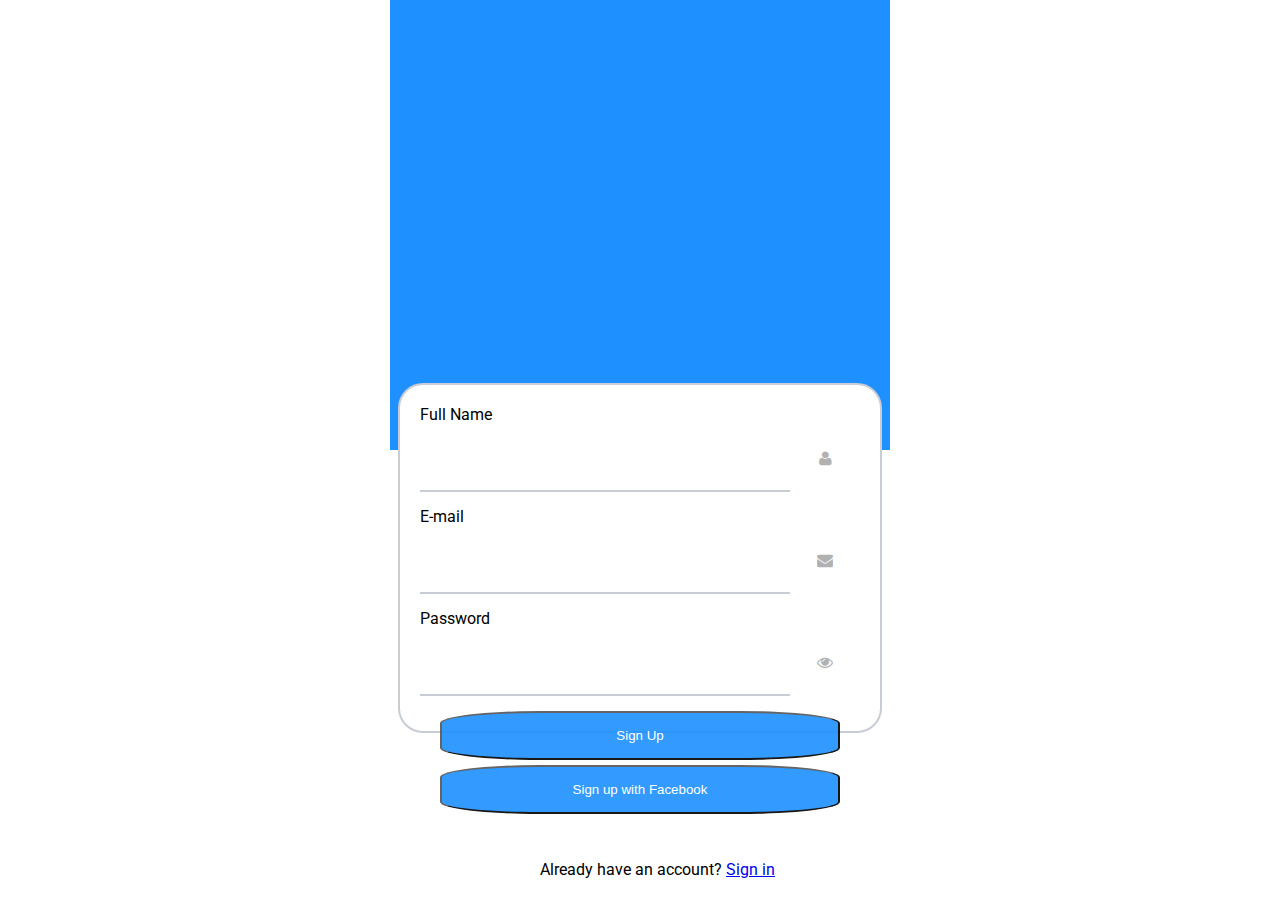
<file: index.html>
<!DOCTYPE html>
<html lang="en">
<head>
   <meta charset="UTF-8">
   <meta name="viewport" content="width=device-width, initial-scale=1.0">
   <meta http-equiv="X-UA-Compatible" content="ie=edge">
   <link href="https://fonts.googleapis.com/css?family=Anton|Roboto:300,400,500" rel="stylesheet">
   <link rel="stylesheet" type="text/css" href="css/style.css">
   <link href="font-awesome/css/font-awesome.min.css" rel="stylesheet">
   <script src="js/vue.js"></script>
   <title>Mock Up</title>
</head>
<body>
    <div id="app">
        <div class="first-half">
        <div class="container">
            <div class="form-container">
            <div class="input-field">
                <label> Full Name</label>
                <p class="input-container"><input type="text"><i class="fa fa-user icon"></i></p>
            </div>
            <div>
                <label>E-mail</label>
                <p class="input-container"><input type="text"><i class="fa fa-envelope icon"></i></p>
            </div>
            <div>
                <label> Password</label>
                <p class="input-container"><input type="text"><i class="fa fa-eye icon"></i></p>
            </div>
        </div>
            <button type="submit" class="btn">Sign Up</button>
            <button type="submit" class="btn">Sign up with Facebook</button>
            <p class="text"> Already have an account? <a href="#">Sign in</a></p>
        </div>
        <!-- <div class="box red"></div>
        <div class="box green"> </div>
        <div class="box blue"> </div> -->
    </div>
</div>
</body>
</html>
</file>
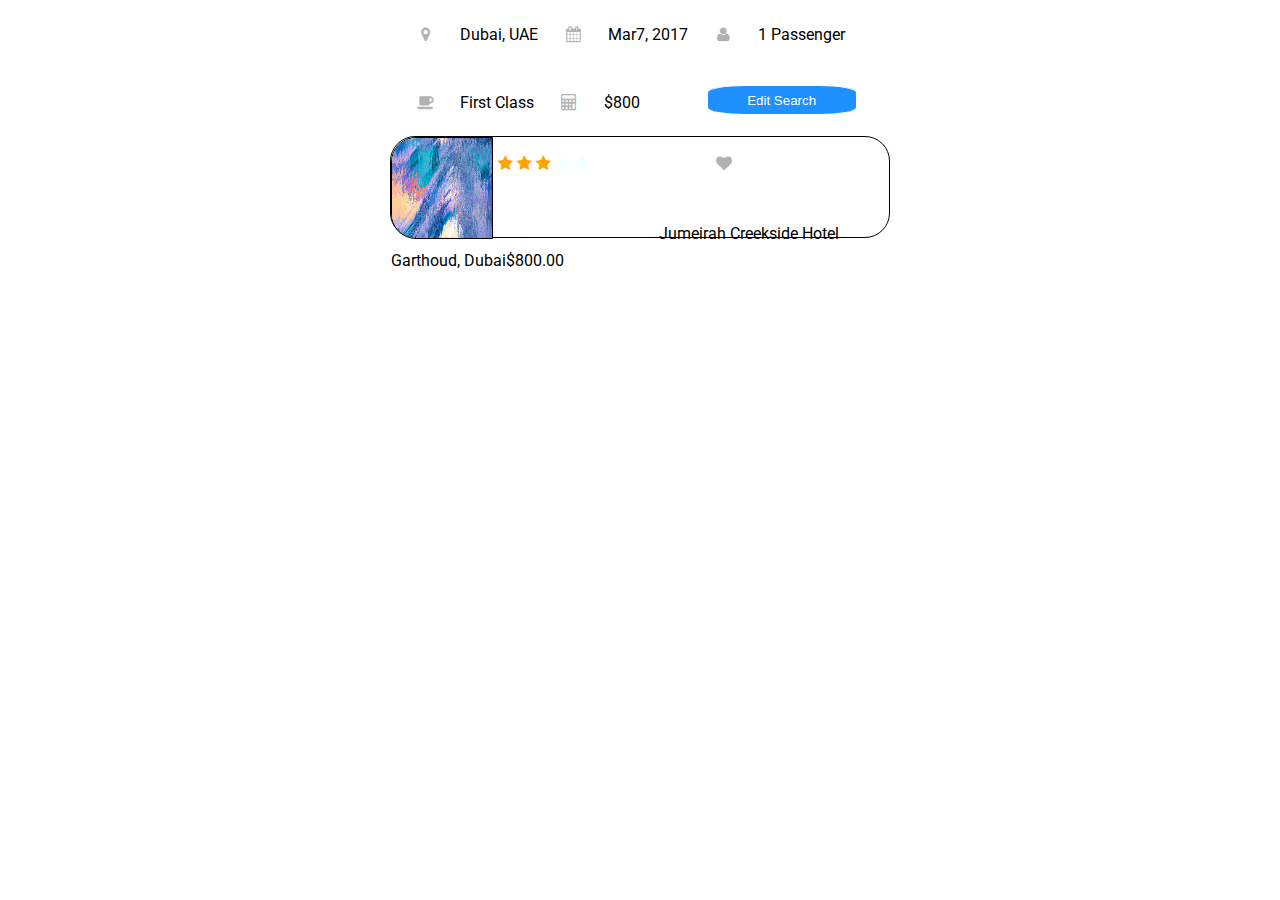
<file: dashboard.html>
<!DOCTYPE html>
<html lang="en">
<head>
   <meta charset="UTF-8">
   <meta name="viewport" content="width=device-width, initial-scale=1.0">
   <meta http-equiv="X-UA-Compatible" content="ie=edge">
   <link href="https://fonts.googleapis.com/css?family=Anton|Roboto:300,400,500" rel="stylesheet">
   <link rel="stylesheet" type="text/css" href="css/style.css">
   <link href="font-awesome/css/font-awesome.min.css" rel="stylesheet">
   <script src="js/vue.js"></script>
   <title>Mock Up</title>
</head>
<body>
    <div id="app">
       <div style="display:flex">
           <p><i class="fa fa-map-marker icon"></i>Dubai, UAE</p><p><i class="fa fa-calendar icon" ></i>Mar7, 2017</p><p><i class="fa fa-user icon"></i>1 Passenger</p>
       </div>
       <div style="display:flex">
            <p><i class="fa fa-coffee icon"></i>First Class</p><p><i class="fa fa-calculator icon"></i>$800</p><p><button class="search-btn">Edit Search</button></p>
        </div>
        <div class="body">
                <img src="image/b1.png" style="margin-right: 5px"><span class="fa fa-star checked star"></span>
                <span class="fa fa-star checked star"></span>
                <span class="fa fa-star checked star"></span>
                <span class="fa fa-star unchecked star"></span>
                <span class="fa fa-star unchecked star"></span><i class="fa fa-heart icon hrt"></i><span class="hotel-name">Jumeirah Creekside Hotel</span><br><span>Garthoud, Dubai</span><span>$800.00</span>
        </div>
</div>
</body>
</html>
</file>
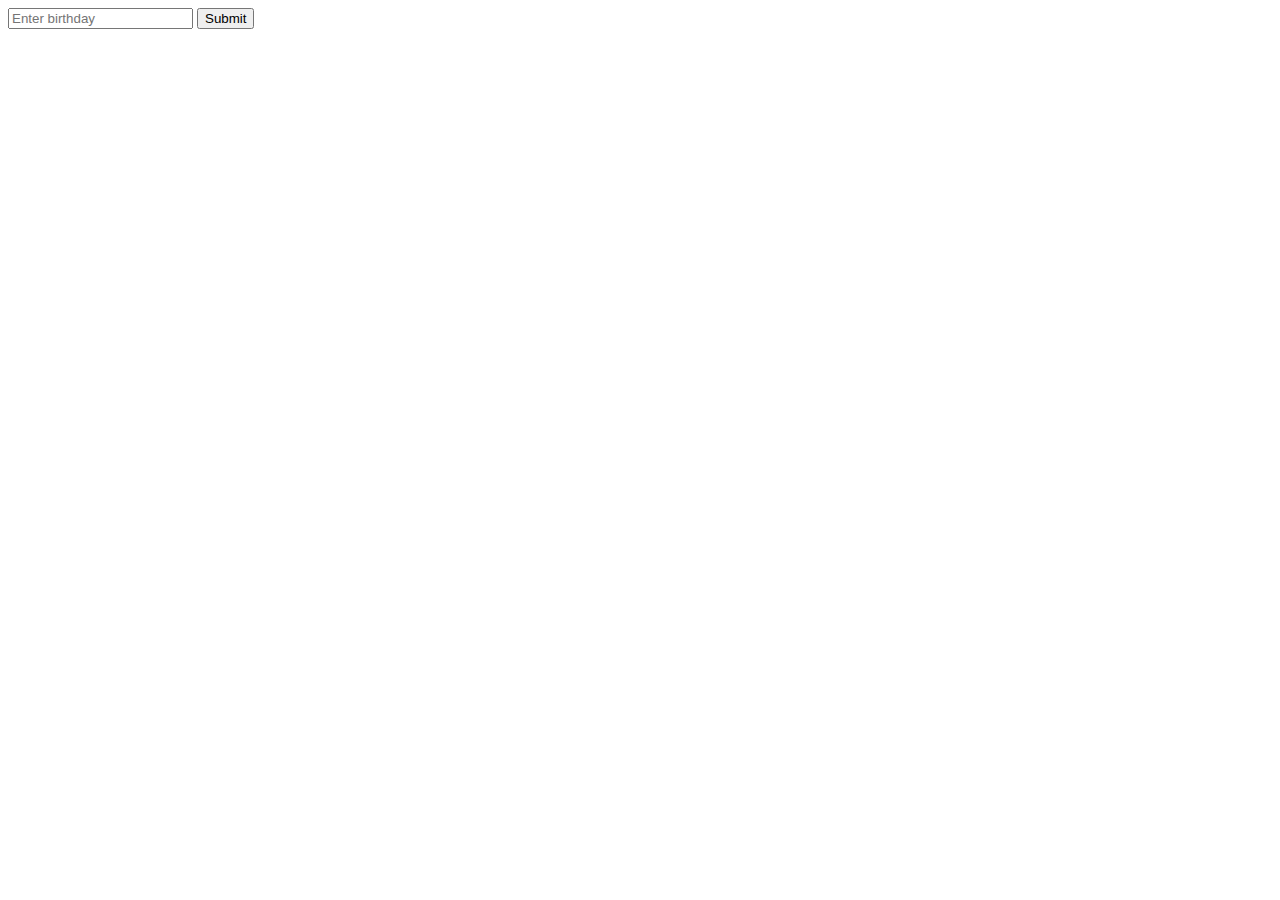
<file: horoscope.html>
<html>
<head>
<title>
</title>
</head>
<body>
<form action="horo.php" method="POST">
<input type="" name="date" placeholder="Enter birthday">
<input type="submit" name="submit" value="Submit">
</form>
</body>
</html>
</file>
<file: css/style.css>
body {
    font-family: 'Roboto', sans-serif;
    padding:0;
    margin:auto;
    max-width: 500px;

  }
  .first-half{
      height: 50vh;
      background-color:dodgerblue
  }
/* a {
    text-decoration: none;
    color:#ffffff;
} */

.container {
    height: 150px;
    width: 500px;
    position: absolute;
    left: 50%;
    top: 50%;
    -webkit-transform: translate(-50%, -50%);
    transform: translate(-50%, -50%);


 }
 .form-container{
    margin: .5em;
    border-radius: 25px;
    border: 2px solid #C8CCD4;
    padding: 20px;
    background-color: white;
    height: auto;
 }
 label {
    font-size: 2opx;
  }
  .icon {
    padding: 10px;
    opacity: 0.3;
    min-width: 50px;
    text-align: center;
    left: 20%;
  }
 input{
    -webkit-appearance: none;
    width: 500px;
    border: 0;
    font-family: inherit;
    height: 48px;
    font-size: 12px;
    font-weight: 200;
    border-bottom: 2px solid #C8CCD4;
    background: none;
    border-radius: 0;
    color: #223254;
    transition: all .15s ease
 }
 .input-container{
    display: flex;
    width: 100%;
    margin-bottom: 15px;
 }
 .btn{
    background-color: dodgerblue;
    color: white;
    display: block;
    padding: 15px 20px;
    margin-left: 30px;
    margin-bottom: 5px;
    position: relative;
    top:-30px;
    left:20px;
    width: 80%;
    border-radius: 25%;
    opacity: 0.9;
 }
 .text{
    position: relative;
    left:150px;
 }
 .box{
    width:100px;
    height:100px;
}
.search-btn{
    margin-left:5em;
    margin-top: .1em;
    border:1px solid;
    background-color:dodgerblue;
    border-radius: 25%;
    height: 30px;
    width:150px;
    color:white;
    
}
.checked {
    color: orange;
  }
  .unchecked{
      color:azure
  }
  .body{
      height: 100px;
      width: auto;
      border: 1px solid;
      border-radius: 25px;
  }
  .body img{
      width:100px;
      height:100px;
      border: 1px solid;
      border-radius: 25px 0px 0px 25px;
  }
.star{
    position: relative;
    top:-70px;
}
.hrt{
    position: relative;
    top:-70px;
}
</file>
